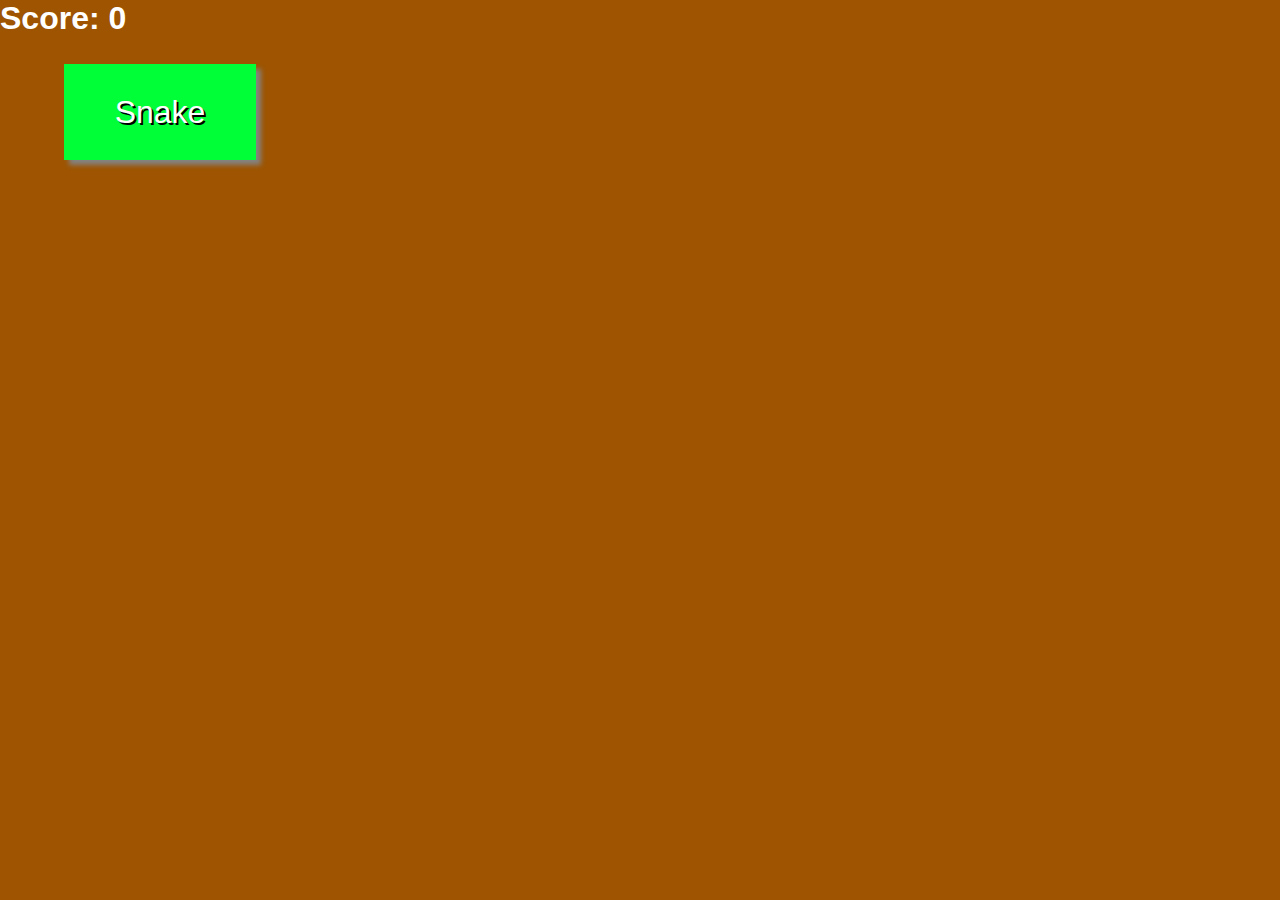
<file: index.html>
<!DOCTYPE html>
<html lang="en">

<head>
	<meta charset="UTF-8">
	<meta name="viewport" content="width=device-width, initial-scale=1.0">
	<title>Screen Dodge</title>
	<link rel="stylesheet" href="style.css">
	<script src="script.js" defer></script>
</head>

<body>
	<div id="circle">
		Snake
	</div>

	<div id=score>
		Score: 0
	</div>
</body>

</html>
</file>
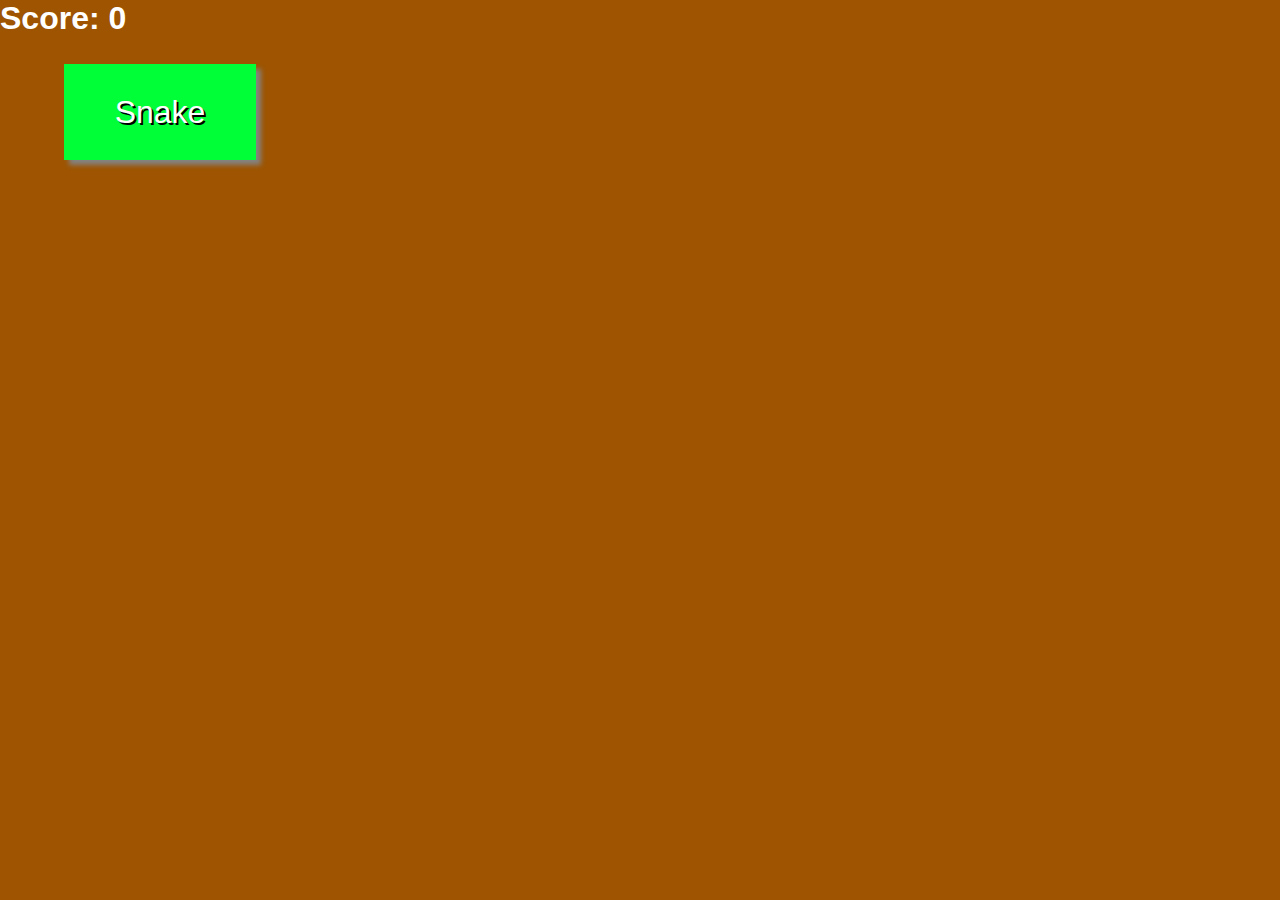
<file: public/index.html>
<!DOCTYPE html>
<html lang="en">

<head>
	<meta charset="UTF-8">
	<meta name="viewport" content="width=device-width, initial-scale=1.0">
	<title>Do Not Hit The Walls</title>
	<link rel="stylesheet" href="style.css">
	<script src="script.js" defer></script>
</head>

<body>
	<div id="circle">
		Snake
	</div>

	<div id=score>
		Score: 0
	</div>
</body>

</html>
</file>
<file: style.css>
body {
	margin: 0;
	padding: 0;
	background-color: #9e5400;
	/* background-image: url(background1.jpg); */
	background-size: 120em;
	font-family: calibri, helvetica, sans-serif;
}

#circle {
	/* border-radius: 100%; */
	width: 6em;
	height: 3em;
	background-color: rgb(0, 255, 55);
	position: absolute;
	top: 2em;
	left: 2em;
	font-size: 2em;
	cursor: pointer;
	text-align: center;
	box-shadow: 5px 5px 5px #838383;
	text-shadow: 2px 2px 0px #000;
	color: #fff;
	display: flex;
	justify-content: center;
	align-items: center;
}

#score {
	color: white;
	font-size: 32px;
	font-weight: 600;
	display: inline;
	text-align: center;
}

#highscore {
	color: white;
	font-size: 32px;
	font-weight: 600;
	display: inline;
	text-align: center;
}

@keyframes deathAnimation {
    0% {
        transform: scale(1);
    }

    50% {
        transform: scale(0.5);
    }

    100% {
        transform: scale(0);
    }
}

.dead {
    animation: deathAnimation 1.5s ease-in-out forwards;
}
</file>
<file: public/style.css>
body {
	margin: 0;
	padding: 0;
	background-color: #9e5400;
	/* background-image: url(background1.jpg); */
	background-size: 120em;
	font-family: calibri, helvetica, sans-serif;
}

#circle {
	/* border-radius: 100%; */
	width: 6em;
	height: 3em;
	background-color: rgb(0, 255, 55);
	position: absolute;
	top: 2em;
	left: 2em;
	font-size: 2em;
	cursor: pointer;
	text-align: center;
	box-shadow: 5px 5px 5px #838383;
	text-shadow: 2px 2px 0px #000;
	color: #fff;
	display: flex;
	justify-content: center;
	align-items: center;
}

#score {
	color: white;
	font-size: 32px;
	font-weight: 600;
	display: inline;
	text-align: center;
}

#highscore {
	color: white;
	font-size: 32px;
	font-weight: 600;
	display: inline;
	text-align: center;
}

@keyframes deathAnimation {
    0% {
        transform: scale(1);
    }

    50% {
        transform: scale(0.5);
    }

    100% {
        transform: scale(0);
    }
}

.dead {
    animation: deathAnimation 1.5s ease-in-out forwards;
}
</file>
